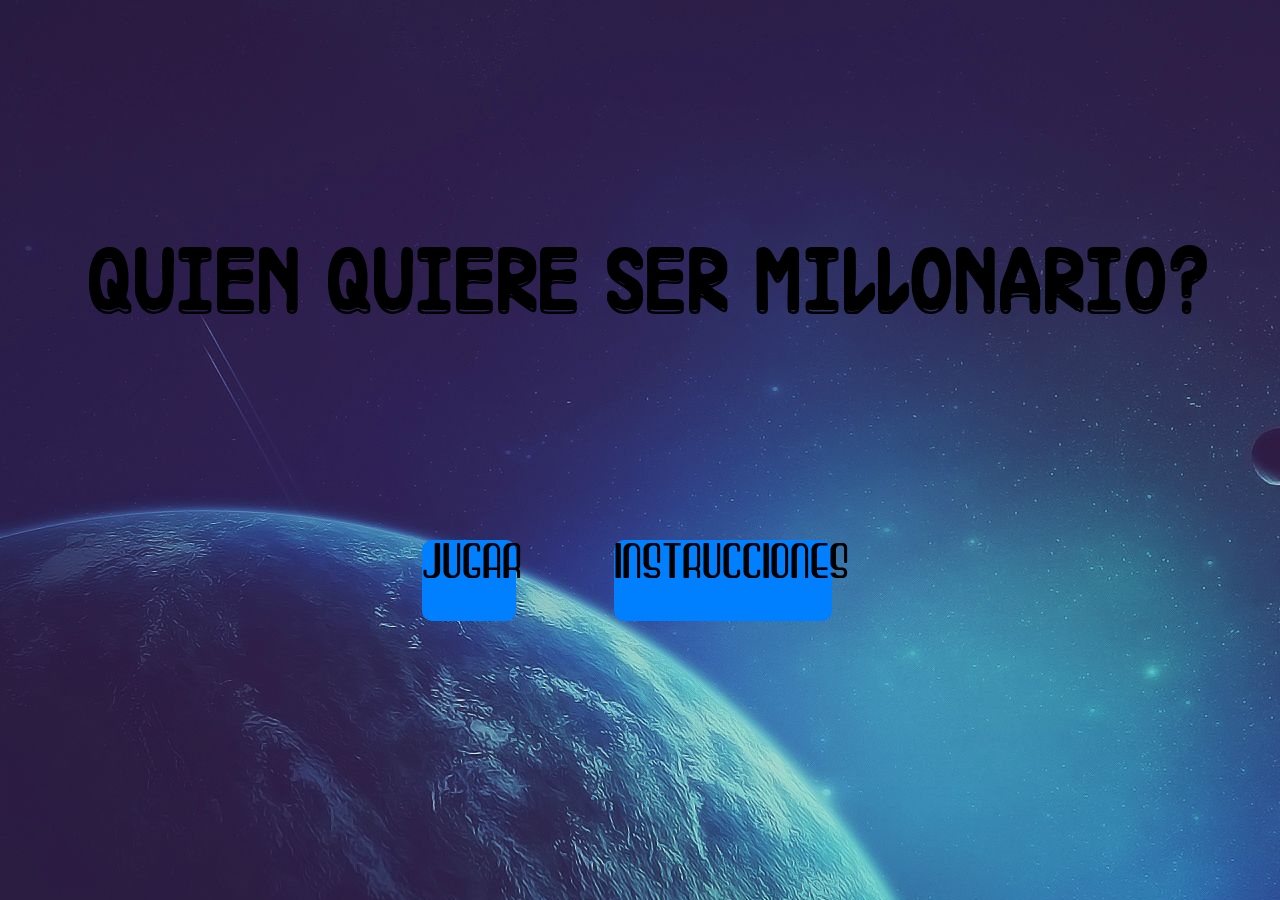
<file: Index.html>
<!DOCTYPE html>
<html>
<head>
	<meta charset="utf-8">
	<title>¿Quién quiere ser millonario?</title>
	<link rel="stylesheet" type="text/css" href="Estilos-Final.css">
</head>
<body background="Fondo 3.jpg">
	<div class="Titulo-1">¿Quién quiere ser millonario?</div>
    <div class="Boton-1"><a class="texto-1" href="Jugar.html">Jugar</a></div>
    <div class="Boton-2"><a class="texto-2" href="Instrucciones.html">Instrucciones</a></div>
<script type="text/javascript" src="Javascript-Final.js"></script>
</body>
</html>
</file>
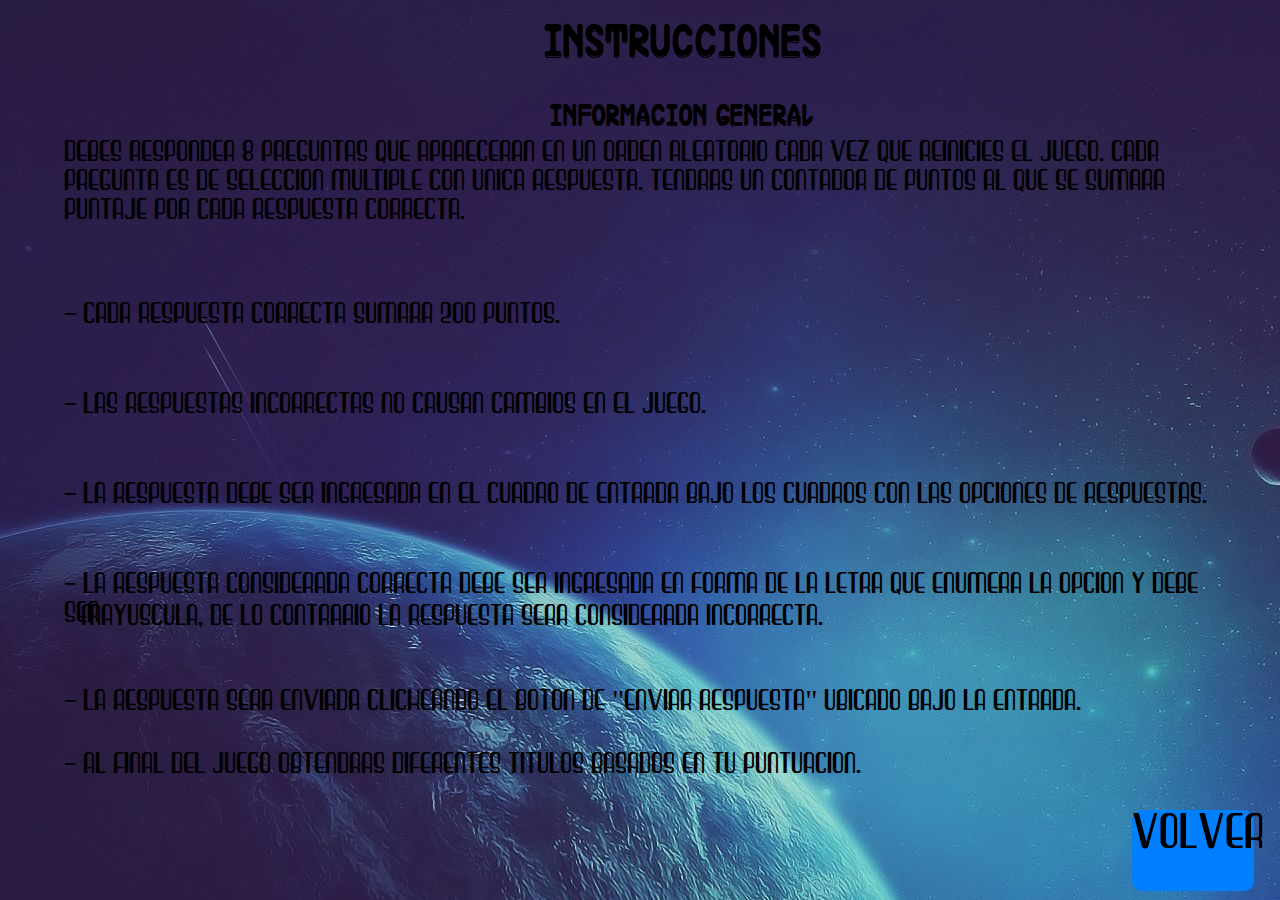
<file: Instrucciones.html>
<!DOCTYPE html>
<html>
<head>
	<title>Instrucciones</title>
	<meta charset="utf-8">
	<link rel="stylesheet" type="text/css" href="Estilos-Final.css">
</head>
<body background="Fondo 3.jpg">
       <p class="titulo1">INSTRUCCIONES</p>
       <p class="titulo2">INFORMACIÓN GENERAL</p>
       <p class="texto1">Debes responder 8 preguntas que aparecerán en un orden aleatorio cada vez que reinicies el juego. Cada pregunta es de selección múltiple con única respuesta. Tendrás un contador de puntos al que se sumará puntaje por cada respuesta correcta.</p>
       <p class="texto2">- Cada respuesta correcta sumará 200 puntos.</p>
       <p class="texto3">- Las respuestas incorrectas no causan cambios en el juego.</p>
       <p class="texto4">- La respuesta debe ser ingresada en el cuadro de entrada bajo los cuadros con las opciones de respuestas.</p>
       <p class="texto5">- La respuesta considerada correcta debe ser ingresada en forma de la letra que enumera la opción y debe ser</p>
       <p class="texto55">mayúscula, de lo contrario la respuesta será considerada incorrecta.</p>
       <p class="texto6">- La respuesta será enviada clickeando el botón de "ENVIAR RESPUESTA" ubicado bajo la entrada.</p>
       <p class="texto7">- Al final del juego obtendrás diferentes títulos basados en tu puntuación.</p>
       <div class="Boton"><a class="texto-boton" href="Actividad-Final.html">Volver</a></div>
</body>
</html>
</file>
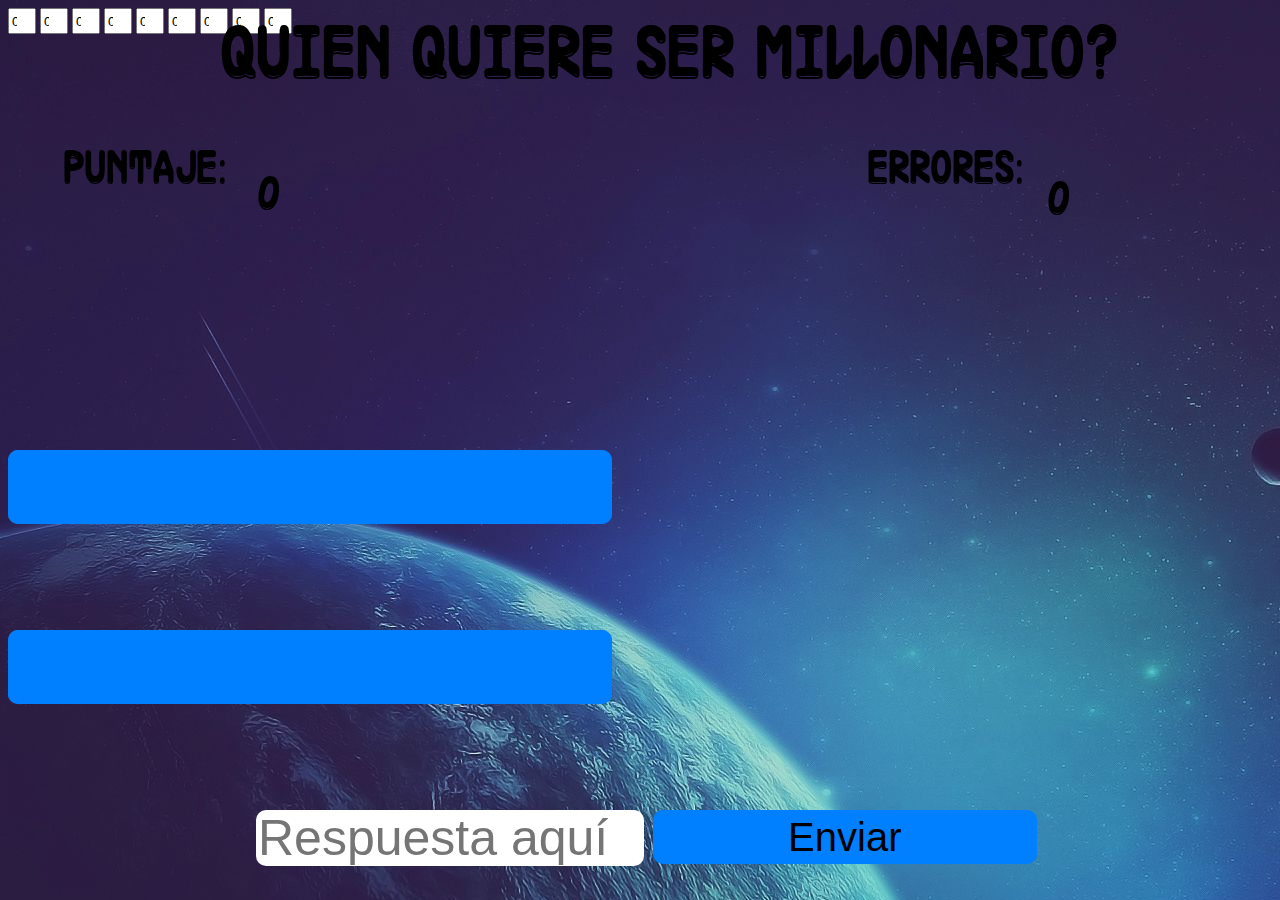
<file: Jugar.html>
<!DOCTYPE html>
<html>
<head>
	<title>Jugar</title>
	<meta charset="utf-8">
	<link rel="stylesheet" type="text/css" href="Estilos-Final.css">
</head>
<body background="Fondo 3.jpg" onload="pregunta()">
	<script type="text/javascript" src="Javascript-Final.js"></script>
      <p class="Titulo">¿QUIÉN QUIERE SER MILLONARIO?</p>
      <p class="puntaje">Puntaje: </p>
      <p class="errores">Errores: </p>
      <button id="reintentar" class="reintentar"><a href="Jugar.html" class="reintentar_t">Reintentar</a></button>
      <form>
      	<input type="text" name="pregunta" id="pregunta" value="" class="pregunta">
      	<input type="text" name="opción 1" id="opcion_1" value="" class="opcion_1">
      	<input type="text" name="opción 1" id="opcion_2" value="" class="opcion_2">
      	<input type="text" name="opción 1" id="opcion_3" value="" class="opcion_3">
      	<input type="text" name="opción 1" id="opcion_4" value="" class="opcion_4">
      	<input type="text" name="respuesta" id="respuesta" placeholder="Respuesta aquí" value="" class="respuesta">
      	<input type="button" onclick="comprobar()" name="enviar" id="enviar" value="Enviar" class="enviar">
      	<input type="number" name="puntaje" id="puntaje" value="0" class="puntaje_v">
      	<input type="number" name="errores" id="errores" value="0" class="errores_v">
      	<input type="number" name="a" id="a" value="0" class="a">
      	<input type="number" name="b" id="b" value="0" class="a">
      	<input type="number" name="c" id="c" value="0" class="a">
      	<input type="number" name="d" id="d" value="0" class="a">
      	<input type="number" name="e" id="e" value="0" class="a">
      	<input type="number" name="f" id="f" value="0" class="a">
      	<input type="number" name="g" id="g" value="0" class="a">
      	<input type="number" name="h" id="h" value="0" class="a">
      	<input type="number" name="cerouno" id="cerouno" value="0" class="a">
</body>
</html>
</file>
<file: Estilos-Final.css>
.Titulo-1{
  position: absolute;
  font-family: Fuente1;
  left: 4%;
  font-size:100px;
  top: 25%;
  width: 96%;
}
.Boton-1{
	position: absolute;
    top: 60%;
    left: 33%;
    width: 7.35%;
    height: 9%;
    border-radius: 10px;
    border-width: 10px;
    border-color: rgb(0,0,0);
    background-color: rgb(0,128,255);
}
.texto-1{
	font-size: 50px;
	font-family: Fuente2;
	color: black;
	text-decoration: none;
}
.Boton-2{
	position: absolute;
    top: 60%;
    left: 48%;
    width: 17%;
    height: 9%;
    border-radius: 10px;
    border-width: 10px;
    border-color: rgb(0,0,0);
    background-color: rgb(0,128,255);
}
.texto-2{
	font-size: 50px;
	font-family: Fuente2;
	color: black;
	text-decoration: none;
}
.titulo1{
	position: absolute;
	top: -4%;
	left: 42.5%;
	font-size: 50px;
	font-family: Fuente1;
}
.titulo2{
	position: absolute;
	top: 7%;
	left: 43%;
	font-size: 33px;
	font-family: Fuente1;
}
.texto1{
	position: absolute;
	top: 12%;
	left: 5%;
	font-size: 30px;
	font-family: Fuente2;
	width: 90%;
	height: 5%;
}
.texto2{
	position: absolute;
	top: 30%;
	left: 5%;
	font-size: 30px;
	font-family: Fuente2;
	width: 90%;
	height: 5%;
}
.texto3{
	position: absolute;
	top: 40%;
	left: 5%;
	font-size: 30px;
	font-family: Fuente2;
	width: 90%;
	height: 5%;
}
.texto4{
	position: absolute;
	top: 50%;
	left: 5%;
	font-size: 30px;
	font-family: Fuente2;
	width: 90%;
	height: 5%;
}
.texto5{
	position: absolute;
	top: 60%;
	left: 5%;
	font-size: 30px;
	font-family: Fuente2;
	width: 90%;
	height: 5%;
}
.texto55{
    position: absolute;
	top: 63.5%;
	left: 6.35%;
	font-size: 30px;
	font-family: Fuente2;
	width: 89%;
	height: 5%;
}
.texto6{
	position: absolute;
	top: 72.5%;
	left: 5%;
	font-size: 30px;
	font-family: Fuente2;
	width: 90%;
	height: 5%;
}
.texto7{
	position: absolute;
	top: 80%;
	left: 5%;
	font-size: 30px;
	font-family: Fuente2;
	width: 90%;
	height: 5%;
}
.Boton{
	position: absolute;
    top: 90%;
    right: 2%;
    width: 9.6%;
    height: 9%;
    border-radius: 10px;
    border-width: 10px;
    background-color: rgb(0,128,255);
}
.texto-boton{
	font-size: 50px;
	font-family: Fuente2;
	color: black;
	text-decoration: none;
}
.Titulo{
	position: absolute;
	top: -8%;
	left: 15%;
	font-size: 80px;
	font-family: Fuente1;
}
.puntaje{
	position: absolute;
	top: 10%;
	left: 5%;
	font-size: 50px;
	font-family: Fuente1;
}
.puntaje_v{
	position: absolute;
	top: 18.5%;
	left: 20%;
	width: 20%;
	height: 6%;
	background-color: transparent;
	border-style: none;
	border-width: none;
	font-size: 50px;
	font-family: Fuente1;
}
.errores{
	position: absolute;
	top: 10%;
	right: 20%;
	font-size: 50px;
	font-family: Fuente1;
}
.errores_v{
	position: absolute;
	top: 19%;
	right: 0%;
	width: 18%;
	height: 6%;
	background-color: transparent;
	border-style: none;
	border-width: none;
	font-size: 50px;
	font-family: Fuente1;
}
.pregunta{
	position: absolute;
	top: 30%;
	left: ;
	width: ;
	height: 8%;
	background-color: transparent;
	border-style: none;
	border-width: none;
	font-size: 50px;
	font-family: Fuente1;
}
.opcion_1{
	position: absolute;
	top: 50%;
	left: ;
	font-size: 50px;
	font-family: Fuente3;
	border-style: none;
	border-radius: 10px;
    border-width: 10px;
    border-color: rgb(0,128,255);
	background-color: rgb(0,128,255);
	width: ;
	height: 8%;
	opacity: ;
}
.opcion_2{
    position: absolute;
	top: 70%;
	left: ;
	font-size: 50px;
	font-family: Fuente3;
	border-style: none;
	border-radius: 10px;
    border-width: 10px;
    border-color: rgb(0,128,255);
	background-color: rgb(0,128,255);
	width: ;
	height: 8%;
	opacity: ;
}
.opcion_3{
    position: absolute;
	top: 50%;
	right: ;
	font-size: 50px;
	font-family: Fuente3;
	border-style: none;
	border-radius: 10px;
    border-width: 10px;
    border-color: rgb(0,128,255);
	background-color: rgb(0,128,255);
	width: ;
	height:8%;
	opacity: ;
}
.opcion_4{
	position: absolute;
	top: 70%;
	right: ;
	font-size: 50px;
	font-family: Fuente3;
	border-style: none;
	border-radius: 10px;
    border-width: 10px;
    border-color: rgb(0,128,255);
	background-color: rgb(0,128,255);
	width: ;
	height: 8%;
	opacity: ;
}
.respuesta{
	position: absolute;
	top: 90%;
	left: 20%;
	background-color: white;
	font-size: 50px;
	border-style: none;
	border-radius: 10px;
    border-width: 10px;
    width: 30%;
    height: 6%;
    opacity: ;
}
.enviar{
	position: absolute;
	top: 90%;
	left: 51%;
	font-size: 40px;
	border-style: none;
	border-radius: 10px;
    border-width: 10px;
    border-color: rgb(0,128,255);
	background-color: rgb(0,128,255);
    width: 30%;
    height: 6%;
    opacity: ;
}
.reintentar{
	position: absolute;
	top: 60%;
	left: 38.5%;
	font-size: 50px;
	font-family: Fuente3;
	border-style: none;
	border-radius: 10px;
    border-width: 10px;
    border-color: rgb(0,128,255);
	background-color: rgb(0,128,255);
	width: ;
	height: 8%;
	opacity: 0%;
}
.a{
	height: 20px;
	width: 20px;
	opacity: 100%;
}
.reintentar_t{
	text-decoration: none;
	color: rgb(0,0,0);
}
@font-face{
	font-family: Fuente1;
    src: url("Soccer Team.otf");
}
@font-face{
	font-family: Fuente2;
    src: url("Craft Lovers.otf");
}
@font-face{
	font-family: Fuente3;
	src: url("DEPALMA.ttf");
}
</file>
